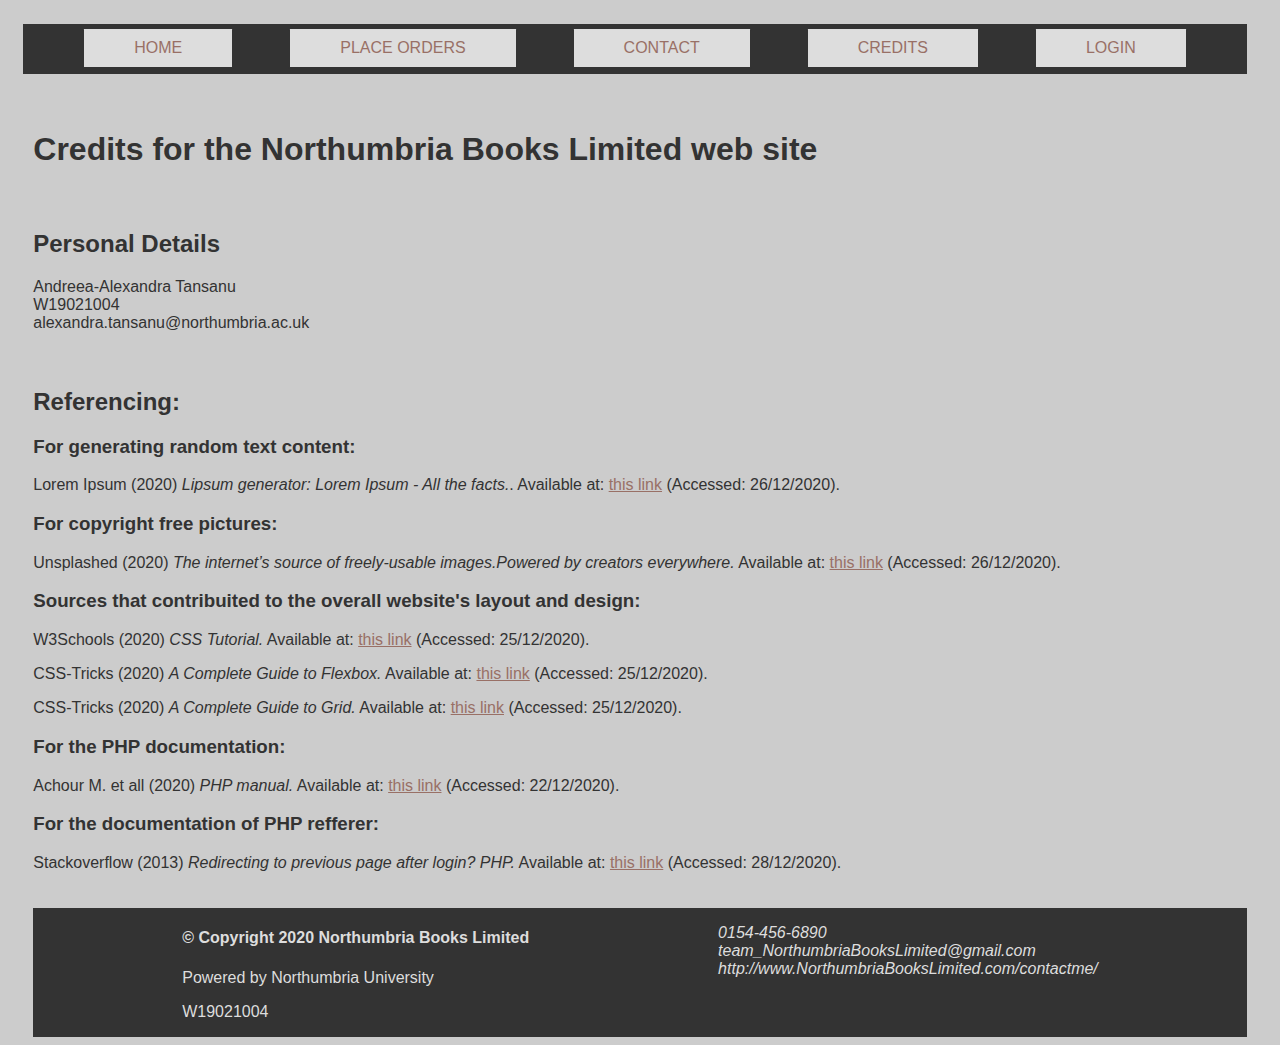
<file: credits.html>
<!doctype html>
<html lang = "en">
<head>
	<meta charset = "UTF-8">
	<meta name = "viewport" content = "width = device-width, initial-scale = 1.0">
	<link  href = "index.css" rel = "stylesheet" type = "text/css">
	<title> Northumbria Books Limited - Credits</title>
</head>
<body>
    <div class = "wrapper">
		<!-- Navigation start -->
		<nav class = "main-nav">
			<ul>
				<li><a href = "index.html">HOME</a></li>
				<li><a href = "orderBooksForm.php">PLACE ORDERS</a></li>
				<li><a href = "#contact">CONTACT</a></li>
				<li><a href = "credits.html">CREDITS</a></li>
				<li><a href = "loginForm.html">LOGIN</a></li>
			</ul>	
        </nav>
        <!-- Navigation End -->
        
        <h1>Credits for the Northumbria Books Limited web site</h1>

        <!-- Identification start -->
        <section>
            <h2> Personal Details </h2>
            <p>Andreea-Alexandra Tansanu <br>
                W19021004 <br>
                alexandra.tansanu@northumbria.ac.uk</p>
        </section>
        <!-- Identification End -->

        <!-- Referencing start -->
        <section>
            <h2> Referencing: </h2>
            <h3>For generating random text content:</h3>
            <p>Lorem Ipsum (2020) <i>Lipsum generator: Lorem Ipsum - All the facts.</i>. Available at: 
                <a href = "https://www.lipsum.com/">this link</a> (Accessed: 26/12/2020).
            </p>

            <h3>For copyright free pictures:</h3>
            <p>Unsplashed (2020) <i>The internet’s source of freely-usable images.Powered by creators everywhere.</i> Available at: 
                <a href = "https://unsplash.com/">this link</a> (Accessed: 26/12/2020).
            </p>

            <h3>Sources that contribuited to the overall website's layout and design:</h3>
            <p>W3Schools (2020) <i>CSS Tutorial.</i> Available at: 
                <a href = "https://www.w3schools.com/css/default.asp">this link</a> (Accessed: 25/12/2020).
            </p>

            <p>CSS-Tricks (2020) <i>A Complete Guide to Flexbox.</i> Available at: 
                <a href = "https://css-tricks.com/snippets/css/a-guide-to-flexbox/">this link</a> (Accessed: 25/12/2020).
            </p>

            <p>CSS-Tricks (2020) <i>A Complete Guide to Grid.</i> Available at: 
                <a href = "https://css-tricks.com/snippets/css/complete-guide-grid/">this link</a> (Accessed: 25/12/2020).
            </p>

            <h3>For the PHP documentation:</h3>
            <p>Achour M. et all (2020) <i>PHP manual.</i> Available at:
                <a href = "https://www.php.net/manual/ro/index.php">this link</a>  (Accessed: 22/12/2020).
            </p>

            <h3>For the documentation of PHP refferer:</h3>
            <p>Stackoverflow (2013) <i>Redirecting to previous page after login? PHP.</i> Available at:
                <a href = "https://stackoverflow.com/questions/14523468/redirecting-to-previous-page-after-login-php">this link</a>  (Accessed: 28/12/2020).
            </p>
        </section>
        <!-- Referencing End --> 

        <!-- Footer Start -->
        <footer id = "contact">
            <div class = "footer-left">
                <h4>© Copyright 2020 Northumbria Books Limited</h4>
                <p>Powered by Northumbria University</p>
                <p>W19021004</p>
            </div>
        
            <div class = "footer-right">
                <address>
                <ul>
                    <li> 0154-456-6890 </li>
                    <li> team_NorthumbriaBooksLimited@gmail.com </li>
                    <li> http://www.NorthumbriaBooksLimited.com/contactme/  </li>
                </ul>
            </address>
        </div>
        </footer> 
        <!-- Footer End -->
	
    </div>
    <!-- Wrapper End -->

</body>
</html>
</file>
<file: index.css>
html{
	font-family: Arial, Helvetica, sans-serif;
	color: #333;
}

body {
    font-family: 'Roboto Condensed', sans-serif;
    font-weight: 500;
    background-color:#ccc;
}

/* Button */
.btn {
	background: #997066;
	color:#fff; 
	padding: 0.6rem 1.3rem;
	text-decoration: none;
	border: 0;
}

img {
	max-width: 100%;
}

.wrapper{
	display: grid;
	grid-gap: 20px;
	padding-left: 2%;
	padding-right: 2%;
}

/* Navigation */
nav ul {
    display: flex;
    flex-direction: row;
    float: right;
    background-color: #333;
    flex-wrap: wrap;
    list-style: none;
    width: 100%;
    justify-content: space-evenly;
    align-items: flex-end;
    padding: 5px;
}

nav a {
    display: block;
    padding: 10px 50px;
    border-radius: 2px;
    text-decoration: none;
    background-color: #ddd;
    color: #333;
	border-right: 2px solid #333;
	border-left: 2px solid #333;
	border-bottom: 2px solid #333;
}

/* Change color on hover */
nav a:hover {
    background-color: #997066;
    color: #ddd;
}
 
/* Other links */
a:link {
	color: #997066;
}

a:visited {
	color: #333;
}

/* Top container */
.top-container {
	display: grid;
		grid-gap: 20px;
		grid-template-areas: 
			'showcase showcase offers'
			'showcase showcase JSONoffers';
}
	
/* Showcase */
.showcase {
	grid-area: showcase;
	min-height: 400px;
	background: url(img/cover.jpg);
	background-size: cover;
	background-position: center;
	padding: 3rem;
	/* Here the grid used for layout but flex box to align things inside those elements */
	display: flex;
	flex-direction: column;
	align-items: start;
	justify-content: center;
	box-shadow: 0 1px 5px rgb(104, 104, 104, 0.8);
}
	
.showcase h1 {
	font-size: 4rem;
	margin-bottom: 0;
	color: #fff;
}
	
.showcase p {
	font-size: 1.3rem;
	margin-top: 0;
	color: #fff; 
}
	
/* AJAX offers */
#offers {
	grid-area: offers;
	background: #997066;
	display: grid;
	align-items: center;
	justify-items: center;
	box-shadow: 0 1px 5px rgb(104, 104, 104, 0.8);
	padding: 1.5rem;
}

#offers p {
	font-size: 1.3rem;
	color: #ddd; 
}
	
#JSONoffers {
	grid-area: JSONoffers;
	background: #ddd;
	display: grid;
	align-items: center;
	justify-items: center;
	box-shadow: 0 1px 5px rgb(104, 104, 104, 0.8);
	padding: 1.5rem;
}

#JSONoffers p {
	font-size: 1.3rem;
	color: #333; 
}

/* Info */
#info {
	background: #ddd;
	box-shadow: 0 1px 5px rgb(104, 104, 104, 0.8);
	display: grid;
	grid-gap: 30px;

	/* Splitted into two columns */
	grid-template-columns: repeat(2, 1fr);
	padding: 3rem;
}

/* Footer */
footer {
	display:flex;
	background-color: #333;
	color: #ddd;
    bottom: 0;
    left: 0;
    right: 0;
    width: 100%;
	justify-content: space-evenly;
	flex-wrap: wrap;
}

footer [class ^='footer-'] {
    display: inline-block;
    text-align: left;
}

footer .footer-left {
    float: left;
}

footer .footer-right {
    float: right;
    padding-bottom: 20px;
}

footer .footer-right ul {
	list-style: none;
}

/* Media Queries */
@media (max-width: 992px) {
	/* Resizing nav bar */
    nav ul {
        display: inline;
        padding: 0px;
    }

	.top-container {
		grid-template-areas:
			'showcase showcase'
			'offers JSONoffers';
	}
	
	.showcase h1 {
		font-size: 2.5rem;
	}
	
	.main-nav ul {
		grid-template-columns: 1fr;
	}
	
	#info {
		grid-template-columns: 1fr;
	}
	
	#info .btn {
		display: block;
		text-align: center;
		margin: auto;
	}
}

@media (max-width: 500px) {
	.top-container {
		grid-template-areas:
			'showcase'
			'offers'
			'JSONoffers';
	}
}
</file>
